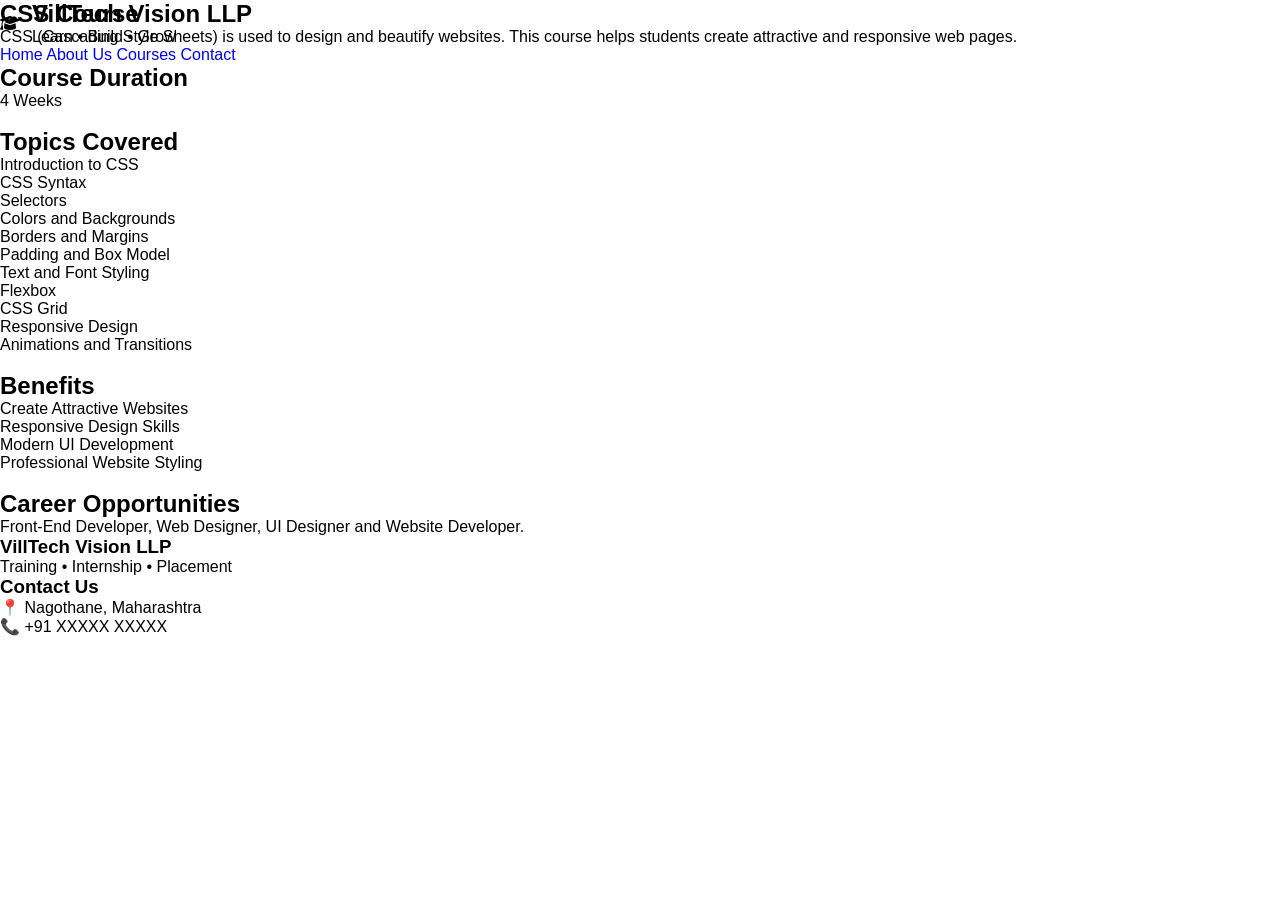
<file: css.html>
<!DOCTYPE html>
<html lang="en">
<head>
<meta charset="UTF-8">
<meta name="viewport" content="width=device-width, initial-scale=1.0">

<title>CSS Course - VillTech Vision LLP</title>

<link rel="stylesheet" href="style.css">

<link rel="stylesheet"
href="https://cdnjs.cloudflare.com/ajax/libs/font-awesome/6.5.1/css/all.min.css">

</head>

<body>

<header>

<div class="logo">

<i class="fas fa-graduation-cap"></i>

<div>
<h2>VillTech Vision LLP</h2>
<p>Learn • Build • Grow</p>
</div>

</div>

<nav>

<a href="index.html">Home</a>
<a href="about.html">About Us</a>
<a href="courses.html">Courses</a>
<a href="contact.html">Contact</a>

</nav>

</header>

<section class="about">

<h1 class="title">CSS Course</h1>

<p>
CSS (Cascading Style Sheets) is used to design and beautify websites.
This course helps students create attractive and responsive web pages.
</p>

<br>

<h2>Course Duration</h2>

<p>4 Weeks</p>

<br>

<h2>Topics Covered</h2>

<ul>

<li>Introduction to CSS</li>

<li>CSS Syntax</li>

<li>Selectors</li>

<li>Colors and Backgrounds</li>

<li>Borders and Margins</li>

<li>Padding and Box Model</li>

<li>Text and Font Styling</li>

<li>Flexbox</li>

<li>CSS Grid</li>

<li>Responsive Design</li>

<li>Animations and Transitions</li>

</ul>

<br>

<h2>Benefits</h2>

<ul>

<li>Create Attractive Websites</li>

<li>Responsive Design Skills</li>

<li>Modern UI Development</li>

<li>Professional Website Styling</li>

</ul>

<br>

<h2>Career Opportunities</h2>

<p>
Front-End Developer, Web Designer, UI Designer and Website Developer.
</p>

</section>

<footer>

<div class="footer-container">

<div>

<h3>VillTech Vision LLP</h3>

<p>Training • Internship • Placement</p>

</div>

<div>

<h3>Contact Us</h3>

<p>📍 Nagothane, Maharashtra</p>

<p>📞 +91 XXXXX XXXXX</p>

</div>

</div>

</footer>

</body>
</html>
</file>
<file: style.css>
*{
    margin:0;
    padding:0;
    box-sizing:border-box;
    font-family:'Poppins',sans-serif;
}

html{
    scroll-behavior:smooth;
}

body{
    background:white;
}

a{
    text-decoration:none;
}

li{
    list-style:none;
}


/*====================================================
    STICKY NAVIGATION BAR
    ATTACHED DIRECTLY TO BANNER
====================================================*/

header{
    position:fixed;
    top:0;
    left:0;
    width:100%;
    z-index:9999;
    background:transparent;
}

/* Full Width Navbar */

.navbar{
    width:100%;
    min-height:72px;

    margin:0;

    display:flex;
    justify-content:space-between;
    align-items:center;

    padding:0 35px;

    background:rgba(26,20,68,0.95);

    backdrop-filter:blur(15px);

    border-radius:0 0 18px 18px;

    border:1px solid rgba(255,255,255,0.12);

    box-shadow:0 8px 25px rgba(0,0,0,0.18);
}


/*====================================================
    LOGO
====================================================*/

.logo{
    display:flex;
    align-items:center;
    gap:12px;
}

.logo img{
    width:62px;
    height:62px;

    border-radius:50%;

    background:#fff;

    padding:4px;

    transition:.4s;
}

.logo img:hover{
    transform:rotate(-10deg) scale(1.08);
}

.logo-text h2{
    color:#fff;

    font-size:28px;

    font-weight:700;
}

.logo-text span{
    color:#ff9800;
}

.logo-text p{
    color:#f0f0f0;

    font-size:12px;

    letter-spacing:1px;
}


/*====================================================
    NAVIGATION LINKS
====================================================*/

.nav-links{
    display:flex;

    align-items:center;

    gap:35px;
}

.nav-links a{
    color:#fff;

    font-size:17px;

    font-weight:500;

    position:relative;

    transition:.3s;
}

.nav-links a::after{
    content:"";

    position:absolute;

    left:0;

    bottom:-8px;

    width:0;

    height:3px;

    background:#ff9800;

    border-radius:30px;

    transition:.3s;
}

.nav-links a:hover{
    color:#ff9800;
}

.nav-links a:hover::after,
.nav-links .active::after{
    width:100%;
}

.nav-links .active{
    color:#ff9800;
}


/*====================================================
    NAVIGATION BUTTONS
====================================================*/

.nav-buttons{
    display:flex;

    align-items:center;

    gap:15px;
}

.demo-btn{
    color:#fff;

    padding:13px 24px;

    border-radius:40px;

    border:2px solid rgba(255,255,255,.45);

    transition:.4s;
}

.demo-btn:hover{
    background:#fff;

    color:#5B2CFF;
}

.enroll-btn{
    color:#fff;

    padding:13px 25px;

    border-radius:40px;

    background:linear-gradient(
        45deg,
        #ff9800,
        #ff5e00
    );

    transition:.4s;
}

.enroll-btn:hover{
    background:linear-gradient(
        45deg,
        #5B2CFF,
        #7C3AED
    );

    transform:translateY(-4px);

    box-shadow:
        0 12px 25px rgba(91,44,255,.35);
}


/*====================================================
    HERO / BANNER
====================================================*/

.hero{
    position:relative;

    width:100%;

    height:760px;

    overflow:hidden;
}


/* BANNER IMAGE */

.hero-img{
    width:100%;

    height:100%;

    object-fit:cover;

    object-position:center;

    background:#14094b;

    display:block;

    transition:.6s;
}

.hero:hover .hero-img{
    transform:scale(1.02);
}


/*====================================================
    HERO OVERLAY
====================================================*/

.overlay{
    position:absolute;

    top:0;
    left:0;

    width:100%;
    height:100%;

    background:linear-gradient(
        90deg,
        rgba(18,12,75,.96) 0%,
        rgba(18,12,75,.82) 35%,
        rgba(18,12,75,.30) 68%,
        rgba(18,12,75,0) 100%
    );
}


/*====================================================
    HERO CONTENT
====================================================*/

.hero-content{
    position:absolute;

    top:52%;

    left:7%;

    transform:translateY(-50%);

    max-width:560px;

    color:#fff;

    z-index:10;
}

.hero-badge{
    display:inline-block;

    padding:10px 24px;

    border-radius:30px;

    background:rgba(255,255,255,.15);

    backdrop-filter:blur(12px);

    margin-bottom:25px;

    font-size:15px;

    transition:.4s;
}

.hero-badge:hover{
    background:#ff9800;

    transform:scale(1.05);
}

.hero-content h1{
    font-size:72px;

    line-height:78px;

    font-weight:800;

    margin-bottom:18px;

    text-shadow:
        0 8px 18px rgba(0,0,0,.35);
}

.hero-content h1 span{
    color:#ff9800;
}

.code-icon{
    font-size:45px;

    color:#ff9800;

    font-weight:bold;

    margin-bottom:18px;
}

.hero-content p{
    font-size:18px;

    line-height:32px;

    color:#f2f2f2;

    margin-bottom:35px;
}


/*====================================================
    HERO BUTTONS
====================================================*/

.hero-buttons{
    display:flex;

    gap:18px;

    margin-bottom:40px;
}

.course-btn,
.watch-btn{
    display:inline-flex;

    align-items:center;

    gap:10px;

    padding:16px 32px;

    border-radius:50px;

    font-size:17px;

    font-weight:600;

    transition:.4s;
}

.course-btn{
    background:linear-gradient(
        45deg,
        #ff9800,
        #ff5e00
    );

    color:#fff;

    box-shadow:
        0 10px 25px rgba(255,152,0,.35);
}

.course-btn:hover{
    background:linear-gradient(
        45deg,
        #5B2CFF,
        #7C3AED
    );

    transform:translateY(-6px);
}

.watch-btn{
    border:2px solid rgba(255,255,255,.45);

    color:#fff;

    background:rgba(255,255,255,.10);

    backdrop-filter:blur(12px);
}

.watch-btn:hover{
    background:#fff;

    color:#5B2CFF;

    transform:translateY(-6px);
}


/*====================================================
    HERO STATS
====================================================*/

.hero-stats{
    display:flex;

    flex-direction:row;

    justify-content:flex-start;

    align-items:center;

    gap:18px;

    margin-top:35px;

    flex-wrap:nowrap;

    width:100%;
}

.stat{
    min-width:120px;

    padding:18px 22px;

    border-radius:18px;

    background:rgba(255,255,255,.12);

    backdrop-filter:blur(12px);

    transition:.4s;
}

.stat:hover{
    transform:translateY(-8px);

    background:rgba(255,255,255,.20);
}

.stat h3{
    font-size:30px;

    color:#ff9800;

    margin-bottom:6px;
}

.stat span{
    font-size:14px;

    color:#fff;
}


/*====================================================
    COURSES SECTION
====================================================*/

.courses{
    padding:100px 8%;

    background:#f8f9fc;
}

.section-title{
    text-align:center;

    margin-bottom:60px;
}

.section-title span{
    color:#5B2CFF;

    font-size:15px;

    font-weight:600;

    letter-spacing:2px;

    text-transform:uppercase;
}

.section-title h2{
    font-size:42px;

    color:#1d1d1d;

    margin:15px 0;
}

.section-title p{
    max-width:700px;

    margin:auto;

    color:#666;

    line-height:28px;
}

.all-course-btn{
    display:inline-flex;

    align-items:center;

    gap:10px;

    margin-top:25px;

    padding:15px 28px;

    background:linear-gradient(
        45deg,
        #5B2CFF,
        #7C3AED
    );

    color:#fff;

    border-radius:40px;

    transition:.4s;
}

.all-course-btn:hover{
    background:linear-gradient(
        45deg,
        #ff9800,
        #ff5e00
    );

    transform:translateY(-5px);
}


/*====================================================
    FLOATING STATS PLATE
====================================================*/

.stats-strip{
    margin-top:-70px;

    position:relative;

    z-index:100;
}

.stats-box{
    width:90%;

    margin:auto;

    display:flex;

    justify-content:space-between;

    align-items:center;

    flex-wrap:wrap;

    padding:35px;

    background:rgba(255,255,255,.92);

    backdrop-filter:blur(20px);

    border-radius:28px;

    box-shadow:
        0 20px 50px rgba(91,44,255,.15),
        0 5px 20px rgba(0,0,0,.08);

    border:1px solid rgba(255,255,255,.7);
}

.stat-item{
    display:flex;

    align-items:center;

    gap:18px;

    transition:.4s;

    cursor:pointer;
}

.stat-item:hover{
    transform:translateY(-10px) scale(1.05);
}

.stat-item i{
    width:72px;

    height:72px;

    display:flex;

    justify-content:center;

    align-items:center;

    font-size:28px;

    border-radius:50%;

    background:linear-gradient(
        135deg,
        #5B2CFF,
        #7C3AED
    );

    color:#fff;

    transition:.5s;

    box-shadow:
        0 12px 25px rgba(91,44,255,.35);
}

.stat-item:hover i{
    transform:rotate(360deg);

    background:linear-gradient(
        135deg,
        #ff9800,
        #ff5e00
    );
}

.stat-item h3{
    font-size:34px;

    color:#1d1d1d;
}

.stat-item p{
    color:#666;

    font-size:16px;
}

.divider{
    width:2px;

    height:70px;

    background:
        linear-gradient(
            to bottom,
            transparent,
            #d5d5d5,
            transparent
        );
}


/*====================================================
    COURSE CARDS
====================================================*/

.course-container{
    display:grid;

    grid-template-columns:
        repeat(
            auto-fit,
            minmax(280px,1fr)
        );

    gap:35px;

    margin-top:60px;
}

.course-card{
    background:#fff;

    border-radius:22px;

    overflow:hidden;

    box-shadow:
        0 15px 35px rgba(0,0,0,.08);

    transition:.4s;
}

.course-card:hover{
    transform:translateY(-12px);

    box-shadow:
        0 25px 50px rgba(91,44,255,.18);
}

.course-card img{
    width:100%;

    height:220px;

    object-fit:cover;
}

.course-card h3{
    padding:25px 25px 10px;

    font-size:24px;

    color:#222;
}

.course-card p{
    padding:0 25px;

    color:#666;

    line-height:28px;
}

.course-card a{
    display:inline-flex;

    align-items:center;

    gap:8px;

    margin:25px;

    color:#5B2CFF;

    font-weight:600;

    transition:.3s;
}

.course-card a:hover{
    color:#ff9800;
}


/*====================================================
    WHY CHOOSE US
====================================================*/

.why-us{
    width:100%;

    padding:100px 8%;

    display:flex;

    justify-content:center;

    align-items:center;

    gap:90px;

    background:
        linear-gradient(
            135deg,
            #ffffff,
            #faf8ff,
            #fffdf8
        );

    position:relative;

    overflow:hidden;
}

.why-us::before{
    content:"";

    position:absolute;

    width:350px;

    height:350px;

    background:rgba(91,44,255,.08);

    border-radius:50%;

    top:-120px;

    left:-120px;

    filter:blur(70px);
}

.why-us::after{
    content:"";

    position:absolute;

    width:300px;

    height:300px;

    background:rgba(255,152,0,.08);

    border-radius:50%;

    bottom:-100px;

    right:-100px;

    filter:blur(70px);
}


/* LEFT */

.why-left{
    flex:1;

    max-width:620px;

    display:flex;

    flex-direction:column;

    justify-content:center;

    z-index:2;
}

.why-left span{
    color:#6A3CFF;

    font-size:16px;

    font-weight:700;

    letter-spacing:4px;

    text-transform:uppercase;

    margin-bottom:15px;
}

.why-left h2{
    font-size:58px;

    font-weight:800;

    line-height:1.15;

    color:#222;

    margin:15px 0 20px;
}

.why-left h2 span{
    color:#ff9800;
}

.why-left>p{
    font-size:19px;

    color:#666;

    line-height:34px;

    margin-bottom:35px;
}


/* FEATURE CARDS */

.feature-box{
    display:flex;

    align-items:center;

    gap:18px;

    background:#fff;

    padding:18px 22px;

    margin-bottom:18px;

    border-radius:18px;

    border-left:5px solid #6A3CFF;

    box-shadow:
        0 10px 25px rgba(0,0,0,.08);

    transition:.35s;
}

.feature-box:hover{
    transform:translateX(10px);

    box-shadow:
        0 18px 35px rgba(91,44,255,.18);
}

.feature-box i{
    width:65px;

    height:65px;

    border-radius:18px;

    background:
        linear-gradient(
            135deg,
            #5B2CFF,
            #FF9800
        );

    display:flex;

    justify-content:center;

    align-items:center;

    color:#fff;

    font-size:25px;

    flex-shrink:0;
}

.feature-box h4{
    font-size:22px;

    color:#222;

    margin-bottom:5px;
}

.feature-box p{
    margin:0;

    font-size:16px;

    color:#666;
}


/* BUTTON */

.know-btn{
    width:320px;

    margin:35px auto 0;

    padding:16px 30px;

    display:flex;

    justify-content:center;

    align-items:center;

    gap:10px;

    background:
        linear-gradient(
            135deg,
            #5B2CFF,
            #7C3AED
        );

    color:#fff;

    text-decoration:none;

    border-radius:50px;

    font-weight:600;

    box-shadow:
        0 12px 25px rgba(91,44,255,.25);

    transition:.4s;
}

.know-btn:hover{
    background:
        linear-gradient(
            135deg,
            #ff9800,
            #ff6b00
        );

    transform:translateY(-5px);
}


/* RIGHT IMAGE */

.why-right{
    flex:1;

    display:flex;

    justify-content:center;

    align-items:center;

    z-index:2;
}

.why-right img{
    width:100%;

    max-width:680px;

    border-radius:25px;

    box-shadow:
        0 20px 45px rgba(0,0,0,.18);

    transition:.4s;
}

.why-right img:hover{
    transform:scale(1.04);
}


/*====================================================
    JOIN VILLTECH VISION
====================================================*/

.career-banner{
    width:90%;

    margin:100px auto;

    padding:70px;

    display:flex;

    justify-content:space-between;

    align-items:center;

    gap:60px;

    background:
        linear-gradient(
            135deg,
            #5B2CFF,
            #7C3AED,
            #FF9800
        );

    border-radius:30px;

    overflow:hidden;

    position:relative;

    box-shadow:
        0 25px 50px rgba(91,44,255,.35);
}

.career-banner::before{
    content:"";

    position:absolute;

    width:350px;

    height:350px;

    background:rgba(255,255,255,.12);

    border-radius:50%;

    top:-120px;

    left:-120px;
}

.career-banner::after{
    content:"";

    position:absolute;

    width:280px;

    height:280px;

    background:rgba(255,255,255,.08);

    border-radius:50%;

    bottom:-120px;

    right:-100px;
}

.career-left,
.career-right{
    flex:1;

    position:relative;

    z-index:2;
}

.tag{
    display:inline-block;

    background:rgba(255,255,255,.18);

    color:#fff;

    padding:10px 22px;

    border-radius:50px;

    font-weight:700;

    letter-spacing:2px;

    margin-bottom:20px;
}

.career-left h2{
    font-size:52px;

    color:#fff;

    margin-bottom:20px;

    line-height:1.2;
}

.career-left p{
    color:#f5f5f5;

    font-size:19px;

    line-height:32px;

    margin-bottom:35px;
}

.banner-btns{
    display:flex;

    gap:18px;

    flex-wrap:wrap;
}

.btn1,
.btn2{
    text-decoration:none;

    padding:16px 34px;

    border-radius:50px;

    font-weight:700;

    transition:.4s;
}

.btn1{
    background:#fff;

    color:#5B2CFF;
}

.btn1:hover{
    transform:translateY(-5px);

    background:#ff9800;

    color:#fff;
}

.btn2{
    border:2px solid #fff;

    color:#fff;
}

.btn2:hover{
    background:#fff;

    color:#5B2CFF;
}

.glass-card{
    background:rgba(255,255,255,.15);

    backdrop-filter:blur(15px);

    border:1px solid rgba(255,255,255,.25);

    border-radius:25px;

    padding:35px;

    color:#fff;

    box-shadow:
        0 15px 35px rgba(0,0,0,.2);
}

.glass-card h3{
    font-size:30px;

    margin-bottom:25px;
}

.glass-card ul{
    list-style:none;

    padding:0;
}

.glass-card ul li{
    margin:18px 0;

    font-size:19px;

    padding:12px 18px;

    background:rgba(255,255,255,.12);

    border-radius:12px;

    transition:.3s;
}

.glass-card ul li:hover{
    transform:translateX(10px);

    background:rgba(255,255,255,.22);
}


/*====================================================
    RESPONSIVE
====================================================*/

@media(max-width:1200px){

    .navbar{
        padding:0 20px;
    }

    .nav-links{
        gap:20px;
    }

    .nav-buttons{
        gap:8px;
    }

    .demo-btn,
    .enroll-btn{
        padding:11px 16px;
    }
}


@media(max-width:992px){

    .why-us{
        flex-direction:column;

        text-align:center;
    }

    .why-right{
        order:-1;
    }

    .why-right img{
        max-width:420px;
    }

    .feature-box{
        text-align:left;
    }

    .career-banner{
        flex-direction:column;

        text-align:center;
    }

    .banner-btns{
        justify-content:center;
    }

    .career-left h2{
        font-size:40px;
    }

    .stats-box{
        flex-direction:column;

        gap:30px;
    }

    .divider{
        display:none;
    }
}


@media(max-width:768px){

    .navbar{
        flex-direction:column;

        height:auto;

        padding:15px;
    }

    .nav-links{
        flex-wrap:wrap;

        justify-content:center;

        margin:15px 0;
    }

    .nav-buttons{
        justify-content:center;

        flex-wrap:wrap;
    }

    .hero{
        height:850px;
    }

    .hero-content{
        left:5%;

        right:5%;

        max-width:none;

        top:55%;
    }

    .hero-content h1{
        font-size:50px;

        line-height:58px;
    }

    .hero-buttons{
        flex-wrap:wrap;
    }

    .hero-stats{
        flex-wrap:wrap;
    }

    .section-title h2{
        font-size:34px;
    }

    .course-cta h2{
        font-size:34px;
    }
}


@media(max-width:576px){

    .navbar{
        border-radius:0 0 15px 15px;
    }

    .logo-text h2{
        font-size:22px;
    }

    .logo img{
        width:50px;

        height:50px;
    }

    .nav-links{
        gap:15px;
    }

    .nav-links a{
        font-size:14px;
    }

    .hero{
        height:850px;
    }

    .hero-content h1{
        font-size:38px;

        line-height:46px;
    }

    .hero-content p{
        font-size:15px;

        line-height:26px;
    }

    .course-btn,
    .watch-btn{
        padding:13px 22px;

        font-size:14px;
    }

    .courses{
        padding:70px 5%;
    }

    .course-container{
        grid-template-columns:1fr;
    }

    .course-cta{
        padding:70px 20px;
    }

    .course-cta h2{
        font-size:28px;
    }

    .cta-btn{
        width:100%;

        display:block;
    }

    .career-banner{
        width:92%;

        padding:45px 25px;
    }

    .career-left h2{
        font-size:34px;
    }

    .know-btn{
        width:100%;
    }
}
</file>
